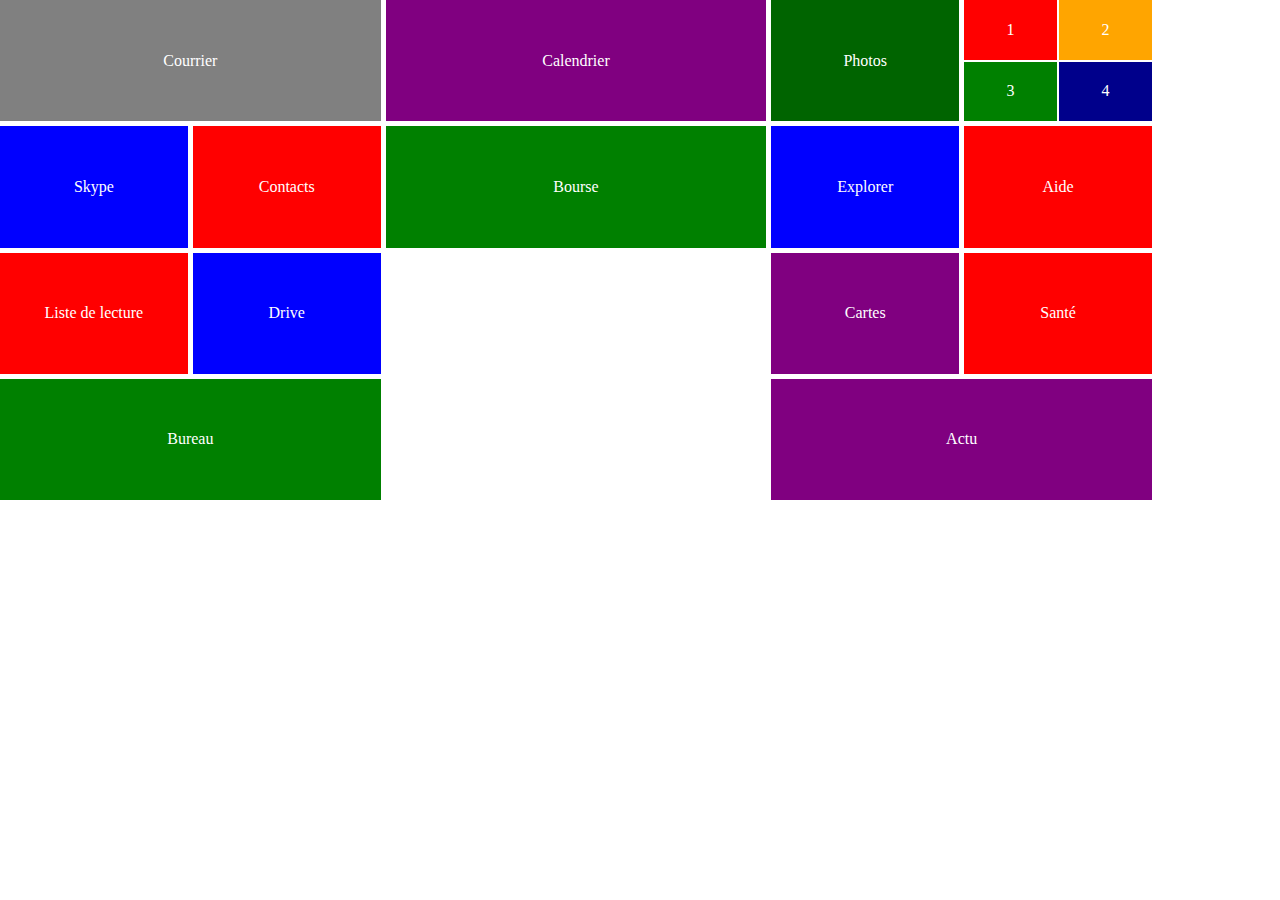
<file: index.html>
<!DOCTYPE html>
<html lang="en">
  <head>
    <meta charset="UTF-8" />
    <meta http-equiv="X-UA-Compatible" content="IE=edge" />
    <meta name="viewport" content="width=device-width, initial-scale=1.0" />
    <title>Grid</title>
    <link rel="stylesheet" href="./style.css" />
  </head>
  <body>
    <div class="container">
      <div class="block-grey df" id="cour">Courrier</div>
      <div class="block-blue df" id="skype">Skype</div>
      <div class="block-red df" id="cont">Contacts</div>
      <div class="block-red df" id="list">Liste de lecture</div>
      <div class="block-blue df" id="drive">Drive</div>
      <div class="block-green df" id="desk">Bureau</div>
      <div class="block-purp df" id="cal">Calendrier</div>
      <div class="block-green df" id="trading">Bourse</div>
      <div class="block-dgreen df" id="pictures">Photos</div>
      <div class="block-blue df" id="explo">Explorer</div>
      <div class="block-purp df" id="card">Cartes</div>
      <div class="block-purp df" id="info">Actu</div>
      <div class="block" id="squarre">
        <div class="block-red df" id="a1">1</div>
        <div class="block-orange df" id="a2">2</div>
        <div class="block-green df" id="a3">3</div>
        <div class="block-dblue df" id="a4">4</div>
      </div>
      <div class="block-red df" id="help">Aide</div>
      <div class="block-red df" id="health">Santé</div>
    </div>
  </body>
</html>
</file>
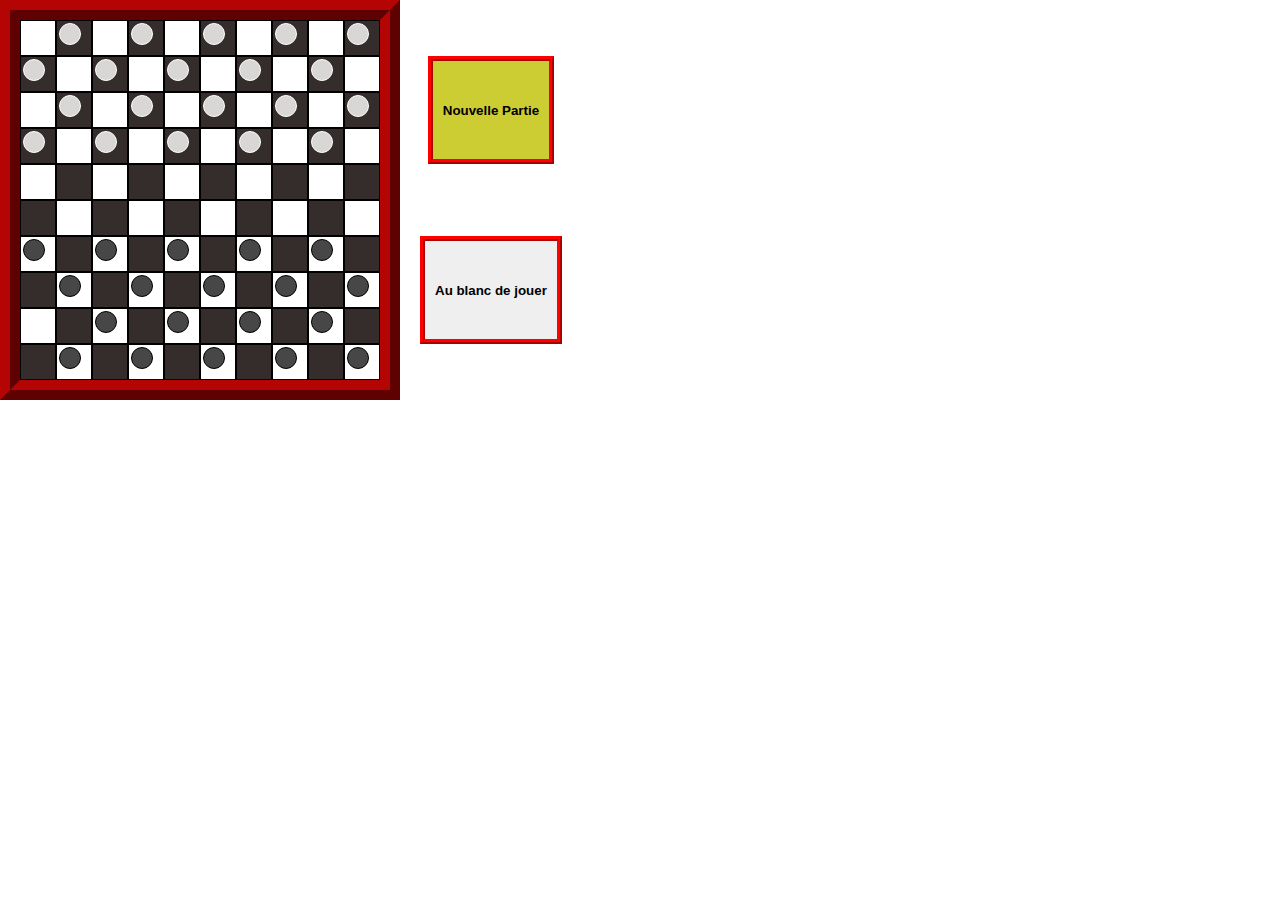
<file: chest.html>
<!DOCTYPE html>
<html lang="en">
  <head>
    <meta charset="UTF-8" />
    <meta http-equiv="X-UA-Compatible" content="IE=edge" />
    <meta name="viewport" content="width=device-width, initial-scale=1.0" />
    <title>Chest</title>
    <link rel="stylesheet" href="./style_chest.css" />
  </head>
  <body>
    <!-- <div class="table">
      <table class="chest">
        <tr>
          <td class="white"></td>
          <td class="black"></td>
          <td class="white"></td>
          <td class="black"></td>
          <td class="white"></td>
          <td class="black"></td>
          <td class="white"></td>
          <td class="black"></td>
          <td class="white"></td>
          <td class="black"></td>
        </tr>
        <tr>
          <td class="black"></td>
          <td class="white"></td>
          <td class="black"></td>
          <td class="white"></td>
          <td class="black"></td>
          <td class="white"></td>
          <td class="black"></td>
          <td class="white"></td>
          <td class="black"></td>
          <td class="white"></td>
        </tr>
        <tr>
          <td class="white"></td>
          <td class="black"></td>
          <td class="white"></td>
          <td class="black"></td>
          <td class="white"></td>
          <td class="black"></td>
          <td class="white"></td>
          <td class="black"></td>
          <td class="white"></td>
          <td class="black"></td>
        </tr>
        <tr>
          <td class="black"></td>
          <td class="white"></td>
          <td class="black"></td>
          <td class="white"></td>
          <td class="black"></td>
          <td class="white"></td>
          <td class="black"></td>
          <td class="white"></td>
          <td class="black"></td>
          <td class="white"></td>
        </tr>
        <tr>
          <td class="white"></td>
          <td class="black"></td>
          <td class="white"></td>
          <td class="black"></td>
          <td class="white"></td>
          <td class="black"></td>
          <td class="white"></td>
          <td class="black"></td>
          <td class="white"></td>
          <td class="black"></td>
        </tr>
        <tr>
          <td class="black"></td>
          <td class="white"></td>
          <td class="black"></td>
          <td class="white"></td>
          <td class="black"></td>
          <td class="white"></td>
          <td class="black"></td>
          <td class="white"></td>
          <td class="black"></td>
          <td class="white"></td>
        </tr>
        <tr>
          <td class="white"></td>
          <td class="black"></td>
          <td class="white"></td>
          <td class="black"></td>
          <td class="white"></td>
          <td class="black"></td>
          <td class="white"></td>
          <td class="black"></td>
          <td class="white"></td>
          <td class="black"></td>
        </tr>
        <tr>
          <td class="black"></td>
          <td class="white"></td>
          <td class="black"></td>
          <td class="white"></td>
          <td class="black"></td>
          <td class="white"></td>
          <td class="black"></td>
          <td class="white"></td>
          <td class="black"></td>
          <td class="white"></td>
        </tr>
        <tr>
          <td class="white"></td>
          <td class="black"></td>
          <td class="white"></td>
          <td class="black"></td>
          <td class="white"></td>
          <td class="black"></td>
          <td class="white"></td>
          <td class="black"></td>
          <td class="white"></td>
          <td class="black"></td>
        </tr>
        <tr>
          <td class="black"></td>
          <td class="white"></td>
          <td class="black"></td>
          <td class="white"></td>
          <td class="black"></td>
          <td class="white"></td>
          <td class="black"></td>
          <td class="white"></td>
          <td class="black"></td>
          <td class="white"></td>
        </tr>
      </table>
      <div class="btns">
        <button>Nouvelle Partie</button><button>Au blanc de jouer</button>
      </div>
    </div> -->
  </body>
  <div class="table">
    <ul class="chest">
      <li class="squarre"></li>
      <li class="squarre black"></li>
      <li class="squarre"></li>
      <li class="squarre black"></li>
      <li class="squarre"></li>
      <li class="squarre black"></li>
      <li class="squarre"></li>
      <li class="squarre black"></li>
      <li class="squarre"></li>
      <li class="squarre black"></li>

      <li class="squarre black"></li>
      <li class="squarre"></li>
      <li class="squarre black"></li>
      <li class="squarre"></li>
      <li class="squarre black"></li>
      <li class="squarre"></li>
      <li class="squarre black"></li>
      <li class="squarre"></li>
      <li class="squarre black"></li>
      <li class="squarre"></li>

      <li class="squarre"></li>
      <li class="squarre black"></li>
      <li class="squarre"></li>
      <li class="squarre black"></li>
      <li class="squarre"></li>
      <li class="squarre black"></li>
      <li class="squarre"></li>
      <li class="squarre black"></li>
      <li class="squarre"></li>
      <li class="squarre black"></li>

      <li class="squarre black"></li>
      <li class="squarre"></li>
      <li class="squarre black"></li>
      <li class="squarre"></li>
      <li class="squarre black"></li>
      <li class="squarre"></li>
      <li class="squarre black"></li>
      <li class="squarre"></li>
      <li class="squarre black"></li>
      <li class="squarre"></li>

      <li class="squarre"></li>
      <li class="squarre black"></li>
      <li class="squarre"></li>
      <li class="squarre black"></li>
      <li class="squarre"></li>
      <li class="squarre black"></li>
      <li class="squarre"></li>
      <li class="squarre black"></li>
      <li class="squarre"></li>
      <li class="squarre black"></li>

      <li class="squarre black"></li>
      <li class="squarre"></li>
      <li class="squarre black"></li>
      <li class="squarre"></li>
      <li class="squarre black"></li>
      <li class="squarre"></li>
      <li class="squarre black"></li>
      <li class="squarre"></li>
      <li class="squarre black"></li>
      <li class="squarre"></li>

      <li class="squarre"></li>
      <li class="squarre black"></li>
      <li class="squarre"></li>
      <li class="squarre black"></li>
      <li class="squarre"></li>
      <li class="squarre black"></li>
      <li class="squarre"></li>
      <li class="squarre black"></li>
      <li class="squarre"></li>
      <li class="squarre black"></li>

      <li class="squarre black"></li>
      <li class="squarre"></li>
      <li class="squarre black"></li>
      <li class="squarre"></li>
      <li class="squarre black"></li>
      <li class="squarre"></li>
      <li class="squarre black"></li>
      <li class="squarre"></li>
      <li class="squarre black"></li>
      <li class="squarre"></li>

      <li class="squarre"></li>
      <li class="squarre black"></li>
      <li class="squarre"></li>
      <li class="squarre black"></li>
      <li class="squarre"></li>
      <li class="squarre black"></li>
      <li class="squarre"></li>
      <li class="squarre black"></li>
      <li class="squarre"></li>
      <li class="squarre black"></li>

      <li class="squarre black"></li>
      <li class="squarre"></li>
      <li class="squarre black"></li>
      <li class="squarre"></li>
      <li class="squarre black"></li>
      <li class="squarre"></li>
      <li class="squarre black"></li>
      <li class="squarre"></li>
      <li class="squarre black"></li>
      <li class="squarre"></li>
    </ul>
    <div class="btns">
      <button>Nouvelle Partie</button><button>Au blanc de jouer</button>
    </div>
  </div>
</html>
</file>
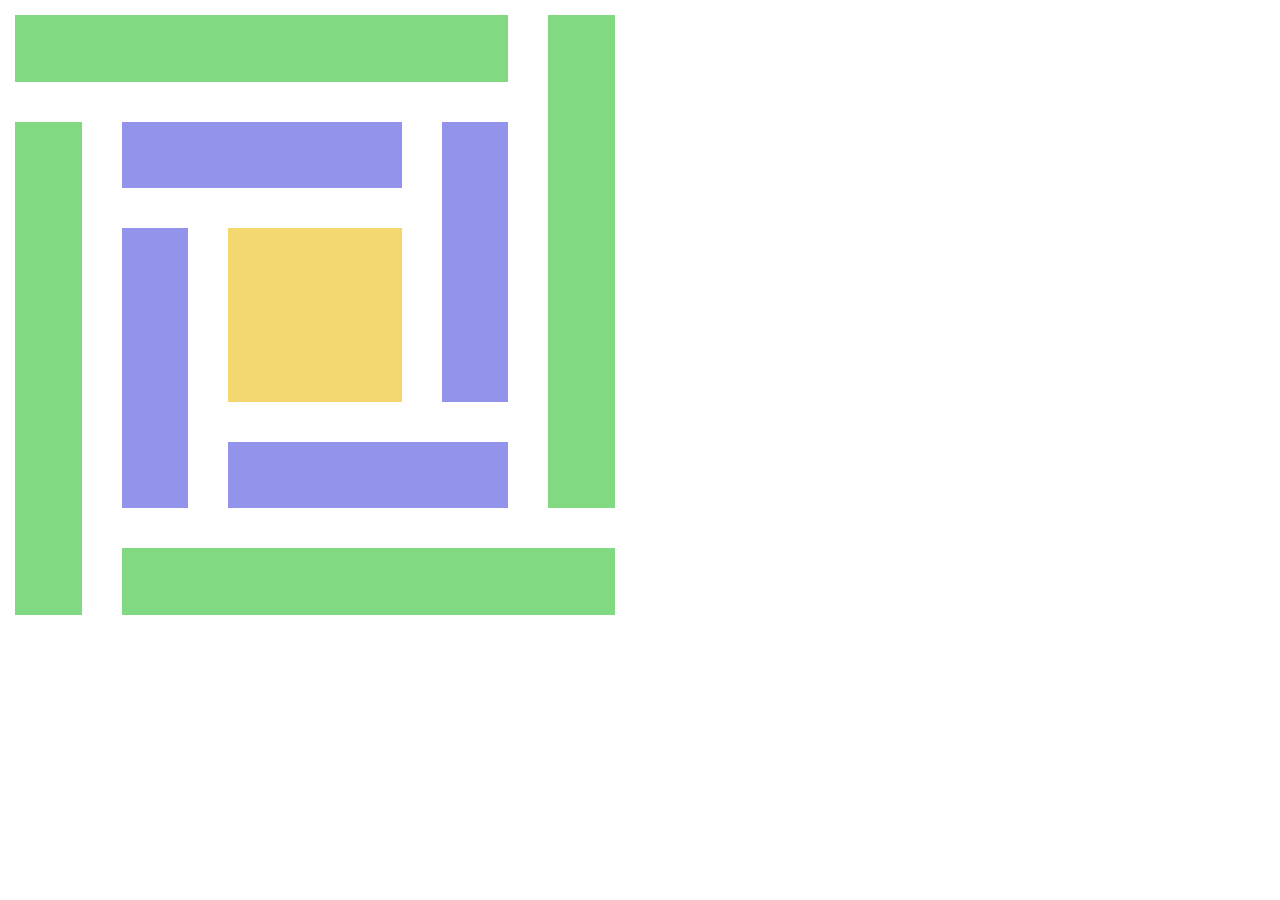
<file: sigle.html>
<!DOCTYPE html>
<html lang="en">
  <head>
    <meta charset="UTF-8" />
    <meta http-equiv="X-UA-Compatible" content="IE=edge" />
    <meta name="viewport" content="width=device-width, initial-scale=1.0" />
    <title>Sigle</title>
    <link rel="stylesheet" href="./sigle_style.css" />
  </head>
  <body>
    <div class="container">
      <div class="green" id="g-one"></div>
      <div class="green" id="g-two"></div>
      <div class="green" id="g-three"></div>
      <div class="green" id="g-four"></div>

      <div class="blue" id="b-one"></div>
      <div class="blue" id="b-two"></div>
      <div class="blue" id="b-three"></div>
      <div class="blue" id="b-four"></div>

      <div class="yellow" id="y-one"></div>
    </div>
  </body>
</html>
</file>
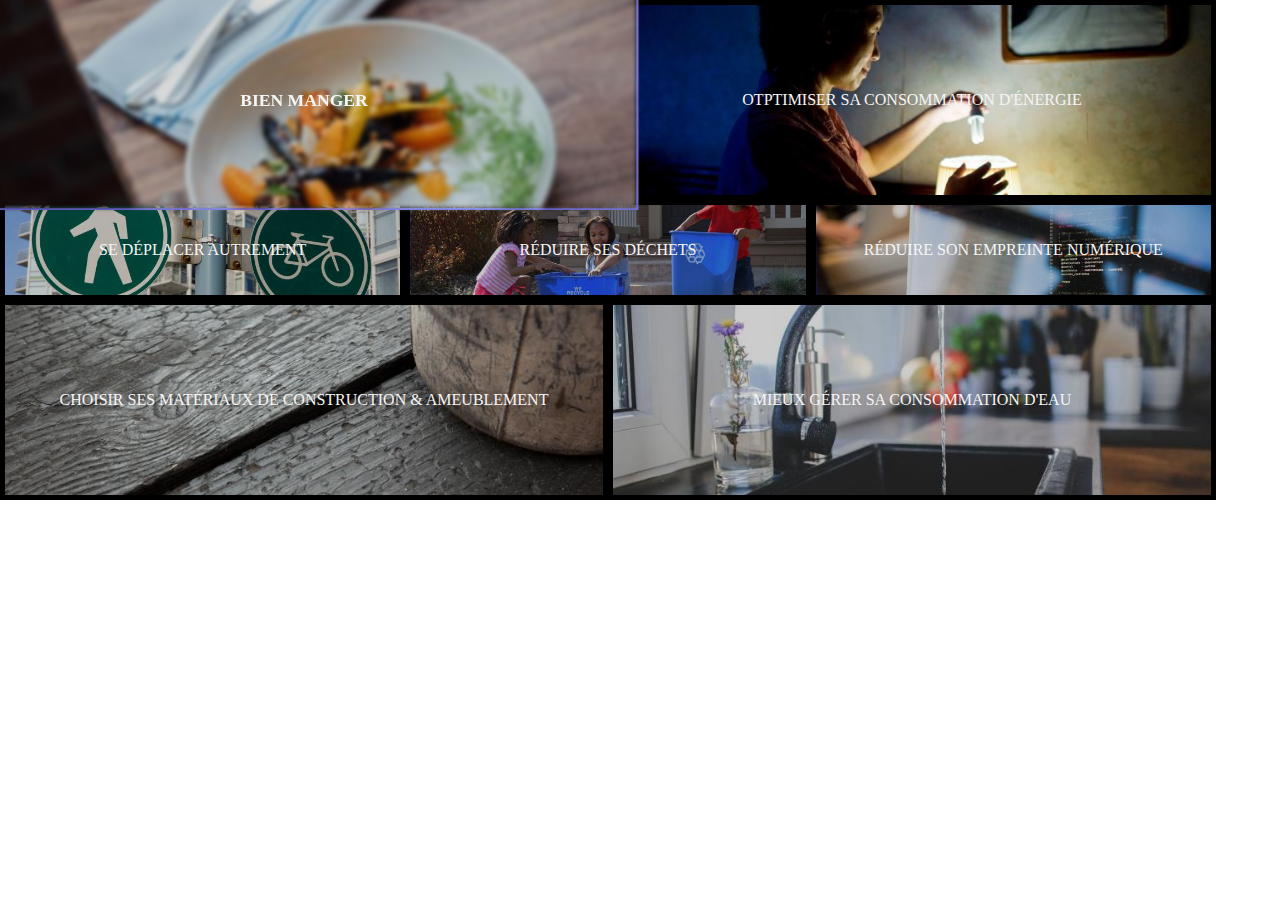
<file: wwf.html>
<!DOCTYPE html>
<html lang="en">
  <head>
    <meta charset="UTF-8" />
    <meta http-equiv="X-UA-Compatible" content="IE=edge" />
    <meta name="viewport" content="width=device-width, initial-scale=1.0" />
    <title>Wwf grid</title>

    <link rel="stylesheet" href="./wwf_style.css" />
  </head>
  <body>
    <!-- <div class="container">
      <div class="first-line">
        <div class="card">bien manger</div>
        <div class="card">otptimiser se consommation d'énergie</div>
      </div>
      <div class="second-line">
        <div class="card">se déplacer autrement</div>
        <div class="card">réduire ses déchets</div>
        <div class="card">réduire son empreinte numérique</div>
      </div>
      <div class="third-line">
        <div class="card">
          choisir ses matériaux de construction & ameublement
        </div>
        <div class="card">mieux gérer sa consommation d'eau</div>
      </div>
    </div> -->
    <div class="container">
      <div class="card" id="eat">
        <div class="bg-eat"></div>
        <p>bien manger</p>
      </div>
      <div class="card" id="opti">
        <div class="bg-opti"></div>
        <p>otptimiser sa consommation d'énergie</p>
      </div>

      <div class="card" id="move">
        <div class="bg-move"></div>
        <p>se déplacer autrement</p>
      </div>
      <div class="card" id="trash">
        <div class="bg-trash"></div>
        <p>réduire ses déchets</p>
      </div>
      <div class="card" id="num">
        <div class="bg-num"></div>
        <p>réduire son empreinte numérique</p>
      </div>

      <div class="card" id="choose">
        <div class="bg-choose"></div>
        <p>choisir ses matériaux de construction & ameublement</p>
      </div>
      <div class="card" id="best">
        <div class="bg-best"></div>
        <p>mieux gérer sa consommation d'eau</p>
      </div>
    </div>
  </body>
</html>
</file>
<file: style.css>
* {
  padding: 0;
  margin: 0;
  /* box-sizing: border-box; */
}
/* body {
  background: red;
} */
body {
  height: 100vh;
  color: white;
}
.df {
  display: flex;
  justify-content: center;
  align-items: center;
}
.container {
  width: 90%;
  height: 500px;
  display: grid;
  grid-gap: 5px;
  grid-template-columns: repeat(6, 1fr);
  grid-template-rows: repeat(4, 1fr);
  grid-template-areas:
    "cour cour cal cal pictures squarre"
    "skype cont trading trading explo help"
    "list drive . . card health"
    "desk desk . . info info";
  text-align: center;
}
.block {
  display: grid;
  grid-gap: 2px;
  grid-template: "a1 a2" 1fr "a3 a4" 1fr;
}
#cour {
  grid-area: cour;
}
#skype {
  grid-area: skype;
}
#cont {
  grid-area: cont;
}
#list {
  grid-area: list;
}
#drive {
  grid-area: drive;
}
#desk {
  grid-area: desk;
}
#cal {
  grid-area: cal;
}
#trading {
  grid-area: trading;
}
#pictures {
  grid-area: pictures;
}
#explo {
  grid-area: explo;
}
#card {
  grid-area: card;
}
#info {
  grid-area: info;
}
#squarre {
  grid-area: squarre;
}
#a1 {
  grid-area: a1;
}
#a2 {
  grid-area: a2;
}
#a3 {
  grid-area: a3;
}
#a4 {
  grid-area: a4;
}
#help {
  grid-area: help;
}
#health {
  grid-area: health;
}
.block-grey {
  background: grey;
}
.block-green {
  background: green;
}
.block-dgreen {
  background: darkgreen;
}
.block-orange {
  background: orange;
}
.block-red {
  background: red;
}
.block-blue {
  background: blue;
}
.block-dblue {
  background: darkblue;
}
.block-purp {
  background: purple;
}
</file>
<file: style_chest.css>
* {
  margin: 0;
  padding: 0;
  box-sizing: border-box;
}
body {
  /* background: red; */
  height: 100vh;
}
.table {
  display: flex;
}
.btns {
  display: flex;
  flex-direction: column;
  justify-content: space-around;
  align-items: center;
  padding: 20px;
}
.btns button {
  padding: 10px;
  font-weight: bold;
  height: 30%;
  border: 5px ridge hsl(0, 100%, 50%);
}
.btns button:first-child {
  background: hsl(60, 60%, 50%);
}
/* .btns button:nth-child(2) {
} */
.chest {
  width: 400px;
  height: 400px;
  border: 20px ridge hsl(0, 96%, 36%);
}
.white {
  background: hsl(0, 7%, 79%);
  position: relative;
}

.black {
  background: hsl(0, 9%, 19%);
  position: relative;
}
/* .black:nth-child(n + 1):after {
  content: "";
  position: absolute;
  border: 1px solid white;
  top: 5px;
  left: 5px;
  width: 20px;
  height: 20px;
  background: rgb(55, 54, 54);
  border-radius: 25px;
} */
/*With table :*/
tr:nth-child(1) .black:nth-child(n):after,
tr:nth-child(2) .black:nth-child(n):after,
tr:nth-child(3) .black:nth-child(n):after,
tr:nth-child(4) .black:nth-child(n):after {
  content: "";
  position: absolute;
  border: 1px solid white;
  top: 5px;
  left: 5px;
  width: 20px;
  height: 20px;
  background: rgb(217, 214, 214);
  border-radius: 25px;
}
tr:nth-last-child(4) .white:nth-child(n + 1):after,
tr:nth-last-child(3) .white:nth-child(n + 1):after,
tr:nth-last-child(2) .white:nth-child(n + 1):after,
tr:nth-last-child(1) .white:nth-child(n + 1):after {
  content: "";
  position: absolute;
  border: 1px solid black;
  top: 5px;
  left: 5px;
  width: 20px;
  height: 20px;
  background: rgb(72, 71, 71);
  border-radius: 25px;
}
/*with ul li*/
.chest {
  display: grid;
  grid-template-columns: repeat(10, 1fr);
  grid-template-rows: repeat(10, 1fr);
}
.squarre {
  border: 1px solid black;
  list-style-type: none;
  position: relative;
}
/* .squarre:nth-child(1) {
  background: red;
} */
.squarre:nth-child(2):after,
.squarre:nth-child(4):after,
.squarre:nth-child(6):after,
.squarre:nth-child(8):after,
.squarre:nth-child(10):after,
.squarre:nth-child(11):after,
.squarre:nth-child(13):after,
.squarre:nth-child(15):after,
.squarre:nth-child(17):after,
.squarre:nth-child(19):after,
.squarre:nth-child(22):after,
.squarre:nth-child(24):after,
.squarre:nth-child(26):after,
.squarre:nth-child(28):after,
.squarre:nth-child(30):after,
.squarre:nth-child(31):after,
.squarre:nth-child(33):after,
.squarre:nth-child(35):after,
.squarre:nth-child(37):after,
.squarre:nth-child(39):after {
  content: "";
  position: absolute;
  border: 1px solid white;
  top: 2px;
  left: 2px;
  width: 20px;
  height: 20px;
  background: rgb(217, 214, 214);
  border-radius: 25px;
}
/* li:nth-child(even) + .squarre:nth-child(odd),
li:nth-child(even) {
  background: red;
}
li:nth-child(n + 61) {
  background: white;
} */
/* li:nth-child(n+1) */

.squarre:nth-last-child(40):after,
.squarre:nth-last-child(38):after,
.squarre:nth-last-child(36):after,
.squarre:nth-last-child(34):after,
.squarre:nth-last-child(32):after,
.squarre:nth-last-child(29):after,
.squarre:nth-last-child(27):after,
.squarre:nth-last-child(25):after,
.squarre:nth-last-child(23):after,
.squarre:nth-last-child(21):after,
.squarre:nth-last-child(18):after,
.squarre:nth-last-child(16):after,
.squarre:nth-last-child(14):after,
.squarre:nth-last-child(12):after,
.squarre:nth-last-child(9):after,
.squarre:nth-last-child(7):after,
.squarre:nth-last-child(5):after,
.squarre:nth-last-child(3):after,
.squarre:nth-last-child(1):after {
  content: "";
  position: absolute;
  border: 1px solid black;
  top: 2px;
  left: 2px;
  width: 20px;
  height: 20px;
  background: rgb(72, 71, 71);
  border-radius: 25px;
}
</file>
<file: sigle_style.css>
/* body {
  background: red;
} */
* {
  margin: 0;
  padding: 0;
  box-sizing: border-box;
}
body {
  height: 100vh;
  padding: 15px;
}
.container {
  width: 600px;
  height: 600px;
  display: grid;
  grid-template:
    "g-one g-one g-one g-one g-one g-three" 1fr
    "g-two b-one b-one b-one b-two g-three" 1fr
    "g-two b-three y-one y-one b-two g-three" 1fr
    "g-two b-three y-one y-one b-two g-three" 1fr
    "g-two b-three b-four b-four b-four g-three" 1fr
    "g-two g-four g-four g-four g-four g-four" 1fr;
  grid-gap: 40px;
}
.green {
  background: hsl(120, 55%, 68%);
}
#g-one {
  grid-area: g-one;
}
#g-two {
  grid-area: g-two;
}
#g-three {
  grid-area: g-three;
}
#g-four {
  grid-area: g-four;
}

#b-one {
  grid-area: b-one;
}
#b-two {
  grid-area: b-two;
}
#b-three {
  grid-area: b-three;
}
#b-four {
  grid-area: b-four;
}
#y-one {
  grid-area: y-one;
}

.blue {
  background: hsl(240, 70%, 75%);
}
.yellow {
  background: hsl(48, 84%, 69%);
}
</file>
<file: wwf_style.css>
/* body {
  background: red;
} */
* {
  margin: 0;
  padding: 0;
  box-sizing: border-box;
}
/* .container {
  display: flex;
  flex-direction: column;
}
.first-line {
  background: blue;
}
.second-line {
  background: green;
}
.third-line {
  background: red;
} */
body {
  height: 100vh;
}
.container {
  width: 95%;
  height: 500px;
  display: grid;
  grid-template:
    "eat eat eat opti opti opti" 1fr
    "eat eat eat opti opti opti" 1fr
    "move move trash trash num num" 1fr
    "choose choose choose best best best" 1fr
    "choose choose choose best best best" 1fr;
}
.container {
  background: black;
}
.card {
  border: 5px solid black;
  display: flex;
  justify-content: center;
  align-items: center;
  text-transform: uppercase;
  text-align: center;
  font-weight: 500;
  color: whitesmoke;
  transform: scale(1);
  z-index: 0;
  position: relative;
}
.card:hover {
  transform: scale(1.1);
  cursor: pointer;
  animation: transform 1s ease-in-out;
  border: 2px solid hsl(240, 77%, 69%);
  font-weight: 900;
  z-index: 2;
  /* filter: blur(2px); */
}
.card p {
  position: absolute;
  z-index: 3;
}
@keyframes transform {
  from {
    transform: scale(1);
    border: 5px solid black;
    font-weight: 600;
  }
  to {
    transform: scale(1.1);
    border: 2px solid hsl(240, 77%, 69%);
    font-weight: 900;
  }
}
#eat {
  grid-area: eat;
}
.bg-eat {
  background: url(./img/eat.jpg) center/cover;
}
.card:hover .bg-eat,
.card:hover .bg-opti,
.card:hover .bg-move,
.card:hover .bg-trash,
.card:hover .bg-num,
.card:hover .bg-choose,
.card:hover .bg-best {
  filter: blur(2px);
  position: absolute;
  z-index: 2;
}
#opti {
  grid-area: opti;
}
.card div {
  width: 100%;
  height: 100%;
}
.bg-opti {
  background: url(./img/conso.jpg) center/cover;
}
#move {
  grid-area: move;
}
.bg-move {
  background: url(./img/move.jpg) center/cover;
}
#trash {
  grid-area: trash;
}
.bg-trash {
  background: url(./img/trash.jpg) center/cover;
}
#num {
  grid-area: num;
}
.bg-num {
  background: url(./img/num.jpg) center/cover;
}
#choose {
  grid-area: choose;
}
.bg-choose {
  background: url(./img/choose.jpg) center/cover;
}
#best {
  grid-area: best;
}
.bg-best {
  background: url(./img/water.jpg) center/cover;
}
</file>
